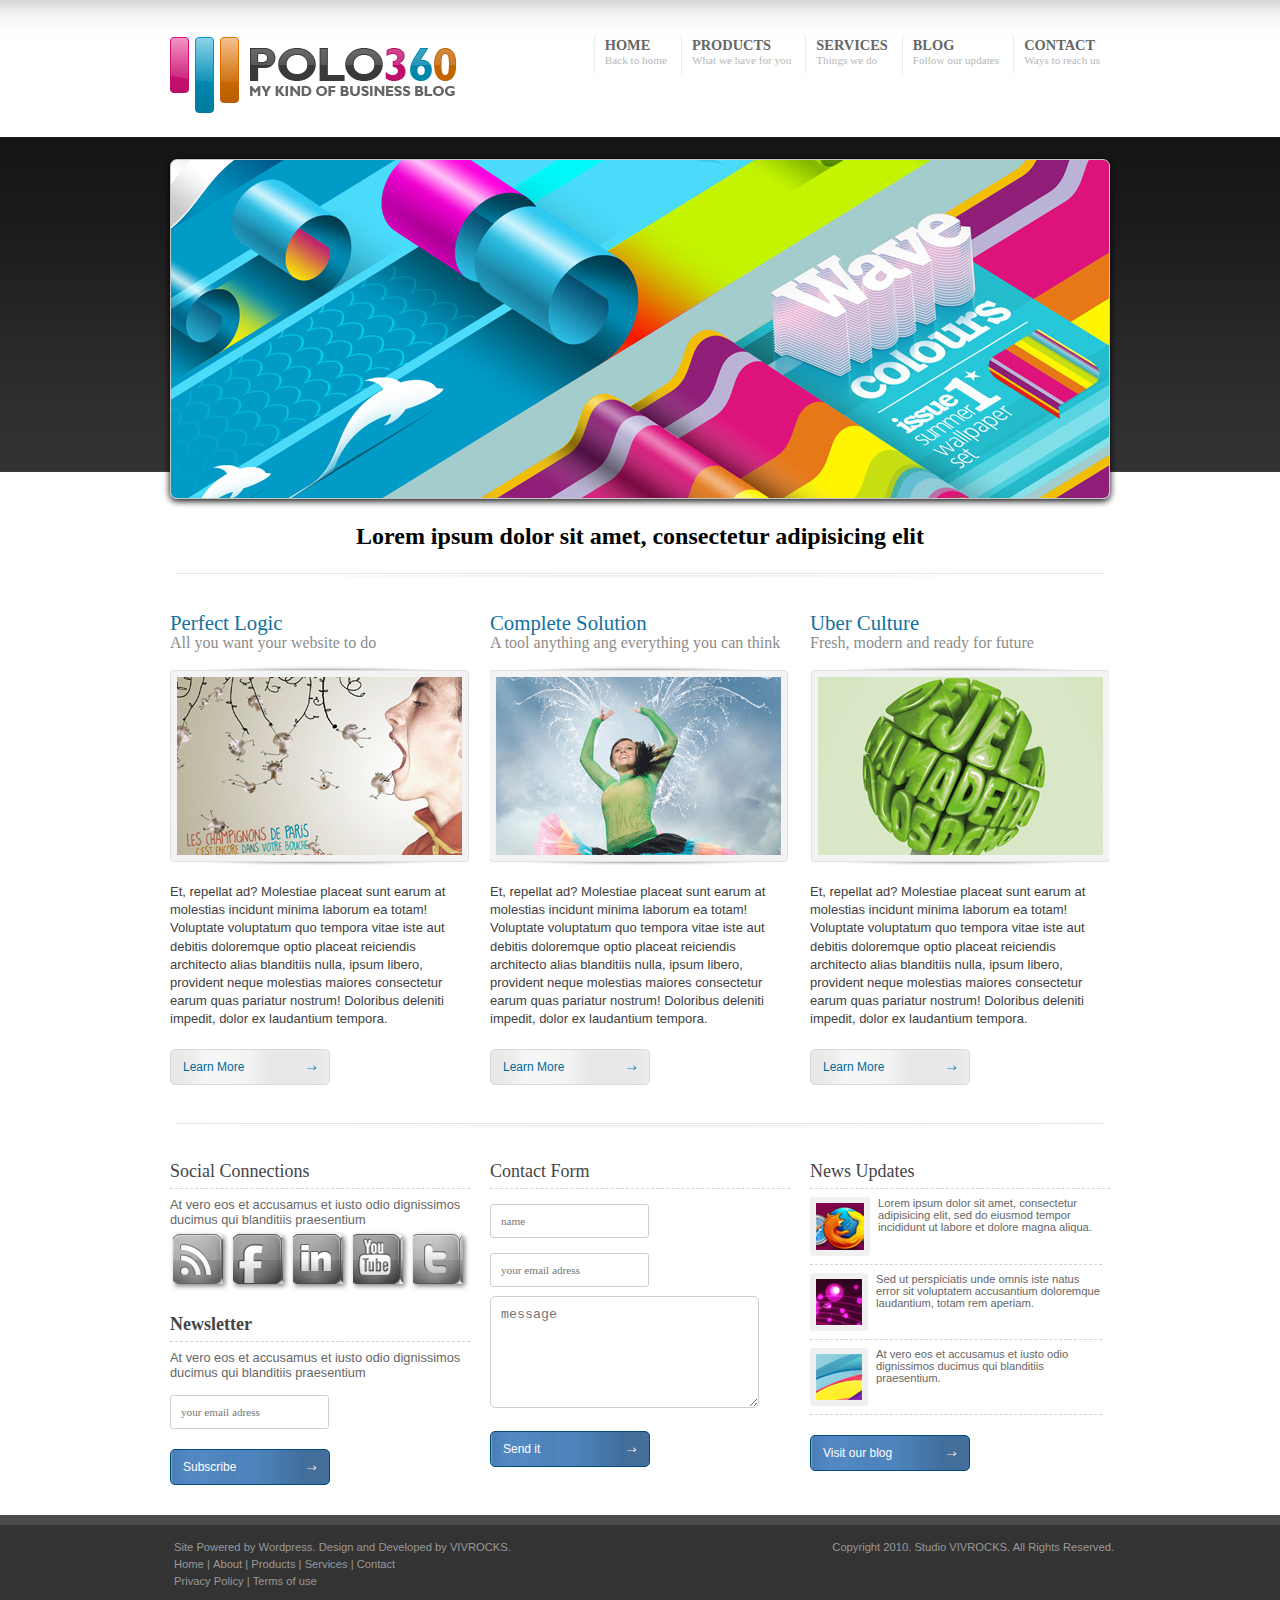
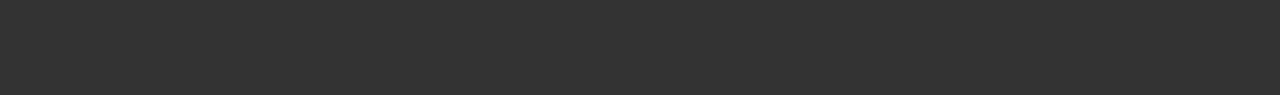
<file: polo360/index.htm>
<!DOCTYPE html>
<html>
    <head>
        <meta charset="UTF-8" />
        <title>Polo 360</title>
        <link rel="shortcut icon" href="favicon.ico" type="image/x-icon" />
        <link rel="icon" href="favicon.ico" type="image/x-icon" />
        <link rel="stylesheet" href="reset.css" />
        <link rel="stylesheet" href="style.css" />
    </head>
    <body>
        <header>
            <nav class="container">
                <img src="img/logo.png" alt="Polo 360 logo" />
                <ul>
                    <li><a href="">Home</a>Back to home</li>
                    <li><a href="">Products</a>What we have for you</li>
                    <li><a href="">Services</a>Things we do</li>
                    <li><a href="">Blog</a>Follow our updates</li>
                    <li><a href="">Contact</a>Ways to reach us</li>
                </ul>
            </nav>
        </header>
        <main>
            <div class="container">
                <div id="slider"></div>
                <h1>Lorem ipsum dolor sit amet, consectetur adipisicing elit</h1>
                <img src="img/separator.jpg" alt="separator" />
                <section class="row">
                    <article class="col">
                        <h2>Perfect Logic</h2>
                        <h4>All you want your website to do</h4>
                        <img class="artimg" src="img/img1.jpg" alt="">
                        <p class="arttxt">Et, repellat ad? Molestiae placeat sunt earum at molestias incidunt minima laborum ea totam! Voluptate voluptatum quo tempora vitae iste aut debitis doloremque optio placeat reiciendis architecto alias blanditiis nulla, ipsum libero, provident neque molestias maiores consectetur earum quas pariatur nostrum! Doloribus deleniti impedit, dolor ex laudantium tempora.</p>
                        <button class="btn1">Learn More <span>&#10513;</span></button>
                    </article>
                    <article class="col">
                        <h2>Complete Solution</h2>
                        <h4>A tool anything ang everything you can think</h4>
                        <img class="artimg" src="img/img2.jpg" alt="">
                        <p class="arttxt">Et, repellat ad? Molestiae placeat sunt earum at molestias incidunt minima laborum ea totam! Voluptate voluptatum quo tempora vitae iste aut debitis doloremque optio placeat reiciendis architecto alias blanditiis nulla, ipsum libero, provident neque molestias maiores consectetur earum quas pariatur nostrum! Doloribus deleniti impedit, dolor ex laudantium tempora.</p>
                        <button class="btn1">Learn More <span>&#10513;</span></button>
                    </article>
                    <article class="col">
                        <h2>Uber Culture</h2>
                        <h4>Fresh, modern and ready for future</h4>
                        <img class="artimg" src="img/img3.jpg" alt="">
                        <p class="arttxt">Et, repellat ad? Molestiae placeat sunt earum at molestias incidunt minima laborum ea totam! Voluptate voluptatum quo tempora vitae iste aut debitis doloremque optio placeat reiciendis architecto alias blanditiis nulla, ipsum libero, provident neque molestias maiores consectetur earum quas pariatur nostrum! Doloribus deleniti impedit, dolor ex laudantium tempora.</p>
                        <button class="btn1">Learn More <span>&#10513;</span></button>
                    </article>
                </section>
                <img src="img/separator.jpg" alt="separator" />
                <div class="row">
                    <section class="col">
                        <h3>Social Connections</h3>
						<p class="sc1">At vero eos et accusamus et iusto odio dignissimos ducimus qui blanditiis praesentium</p>
						<div id="icons1">
							<a id="rss" href=""></a>
							<a id="fb" href=""></a>
							<a id="in" href=""></a>
							<a id="yt" href=""></a>
							<a id="tm" href=""></a>
						</div>
						<h5>Newsletter</h5>
						<p class="sc1">At vero eos et accusamus et iusto odio dignissimos ducimus qui blanditiis praesentium</p>
						<input type="email" placeholder="your email adress" />
						<button class="btn2">Subscribe <span>&#10513;</span></button>
					</section>
                    <section class="col">
                        <h3>Contact Form</h3>
						<form>
							<input type="text" placeholder="name" />
							<input type="email" placeholder="your email adress" />
							<textarea cols="29" rows="6" placeholder="message"></textarea>
							<button class="btn2">Send it <span>&#10513;</span></button>
						</form>
                    </section>
                    <section class="col">
                        <h3>News Updates</h3>
						<p class="sc"><img src="img/img1.png" />Lorem ipsum dolor sit amet, consectetur adipisicing elit, sed do eiusmod tempor incididunt ut labore et dolore magna aliqua. </p>
						<p class="sc"><img src="img/img2.png" />Sed ut perspiciatis unde omnis iste natus error sit voluptatem accusantium doloremque laudantium, totam rem aperiam.</p>
						<p class="sc"><img src="img/img3.png" />At vero eos et accusamus et iusto odio dignissimos ducimus qui blanditiis praesentium.</p>
						<button class="btn2">Visit our blog <span>&#10513;</span></button>
                    </section>
                </div>
            </div>
        </main>
        <footer>
            <div class="container">
				<div id="footer1">
				Site Powered by Wordpress. Design and Developed by VIVROCKS.
					<ul>
						<li><a href="">Home |</a></li>
						<li><a href="">About |</a></li>
						<li><a href="">Products |</a></li>
						<li><a href="">Services |</a></li>
						<li><a href="">Contact</a></li>
					</ul>
					<ul>
						<li><a href="">Privacy Policy |</a></li>
						<li><a href="">Terms of use</a></li>
					</ul>
				</div>
				<div>
				<p>Copyright 2010. Studio VIVROCKS. All Rights Reserved.</p>
				</div>
            </div>
        </footer>
    </body>
</html>
</file>
<file: polo360/style.css>
header {
    height: 137px;
    padding: 37px 0 0 0; 
    background: #fff url('img/headerbg.jpg') repeat-x;
}
.container {
    width: 940px;
    margin: auto;
}
nav img {
    float: left;
}
nav ul {
    float: right;
}
nav ul li {
    padding: 0 10px 8px 10px;
    display: inline-block;
    font: .7rem Tahoma;
    color: #b7b7b7;
    border-left: 1px dotted #d6d6d6;
}
nav ul li a {
    display: block;
    font: bold .9rem Georgia;
    color: #666;
    text-transform: uppercase;
}
main {
    padding: 22px 0 0 0;
    background: #fff url('img/mainbg.jpg') repeat-x;
}
#slider {
    height: 340px;
    border: 1px solid #c6c6c6;
    border-radius: 7px;
    background: url('img/slider.jpg') center;
    box-shadow: 0 2px 7px #000;
}
h1 {
    padding: 24px 0 15px 0;
    font: bold 1.5em Georgia;
    color: #000;
    text-align: center;
  }
h2 {
    font: 1.3em Georgia;
    color: #11719e;
  }
h3 {
    padding: 0 0 6px 0;
    font: 1.125em Georgia;
    color: #444;
    border-bottom: 1px dashed #d3d3d3;
}
h4 {
    font-size: .75em "Myriad Pro";
    color: #8c8c8c;
  }
h5 {
	padding: 0 0 6px 0;
	font:bold 1.125em Gill Sans MT;
    color: #444;
    border-bottom: 1px dashed #d3d3d3;	
}
  .row::after {
    content: "";
    clear: both;
    display: table;
  }
  .col {
      width: 300px;
      padding: 30px 0;
      float: left;
      margin: 0 20px 0 0;
  }
  .col:last-child {
    margin: 0;
  }
  .arttxt {
    font: 13px/1.4 Helvetica;
    color: #3e3e3e;
  }
  .artimg {
      margin: 15px 0;
  }
  .btn1 {
      margin: 20px 0 0 0;
      padding: 10px 12px;
      width: 160px;
      border: 1px solid #d8d8d8;
      border-radius: 5px;
      background: url('img/btn1.jpg') repeat-y;
      text-align: left;
      font: 12px Helvetica;
      color: #016999;
  }
  .btn1 span {
      float: right;
  }
 #icons1 {
	 margin: 20px 0;
 }
 #icons1 a {
	 display: inline-block;
	 width: 50px;
	 height: 50px;
	 border-radius: 0 5px 0 0;
	 margin: 7px 3px;
	 box-shadow: 2px 2px 5px gray;
	 background-image: url('img/icons.png');
 }
 #rs { background-position: 0 0; }
 #fb { background-position: -50px 0; }
 #in { background-position: -100px 0; }
 #yt { background-position: -150px 0; }
 #tm { background-position: -200px 0; }
 
 #rs:hover { background-position: 0 -50px; }
 #fb:hover { background-position: -50px -50px; }
 #in:hover { background-position: -100px -50px; }
 #yt:hover { background-position: -150px -50px; }
 #tm:hover { background-position: -200px -50px; }
.sc {
	font: .7em Helvetica;
	color: #666;
	margin: 8px 8px 0 0;
	float: left;
	border-bottom: 1px dashed #d3d3d3;
}
.sc img {
	float: left;
	border: 6px solid #f0f0f0;
	border-radius: 4px;
	margin: 0 8px 8px 0;
}
.sc1 {
	font: .8em Helvetica;
	color: #666;
	margin: 8px 8px 0 0;
	float: left;
}
input {
	margin: 9px 0 0 0;
	font: .7em Verdana;
	margin: 15px 0 0 0;
	border: 1px solid #cfcfcf;
	border-radius: 3px;
	padding: 10px;
}
textarea {
	margin: 9px 0 0 0; 	
	border: 1px solid #cfcfcf;
	border-radius: 5px;
	padding: 10px;
}
.btn2 {
      margin: 20px 0 0 0;
      padding: 10px 12px;
      width: 160px;
	  background-color:#3971ab;
      border: 1px solid #004a80;
      border-radius: 5px;
      text-align: left;
      font: 12px Helvetica;
      color: #fff;
	  background: url('img/btn2.jpg') repeat-y;
  }
  .btn2 span {
	  float: right;
  }
  
footer {
    height: 180px;
    background: #333;
    border-top: 10px solid #4c4c4c;
	padding: 16px 0 0 8px;
	font: .7em Helvetica;
}
#footer1 {
	float: left;
	color: #999;
}
footer ul li {
	display: inline;
}
footer a {
	color: #999;
}
footer ul {
	margin: 5px 5px 5px 0;
}
footer p{
	float: right;
	color: #999;
}
</file>
